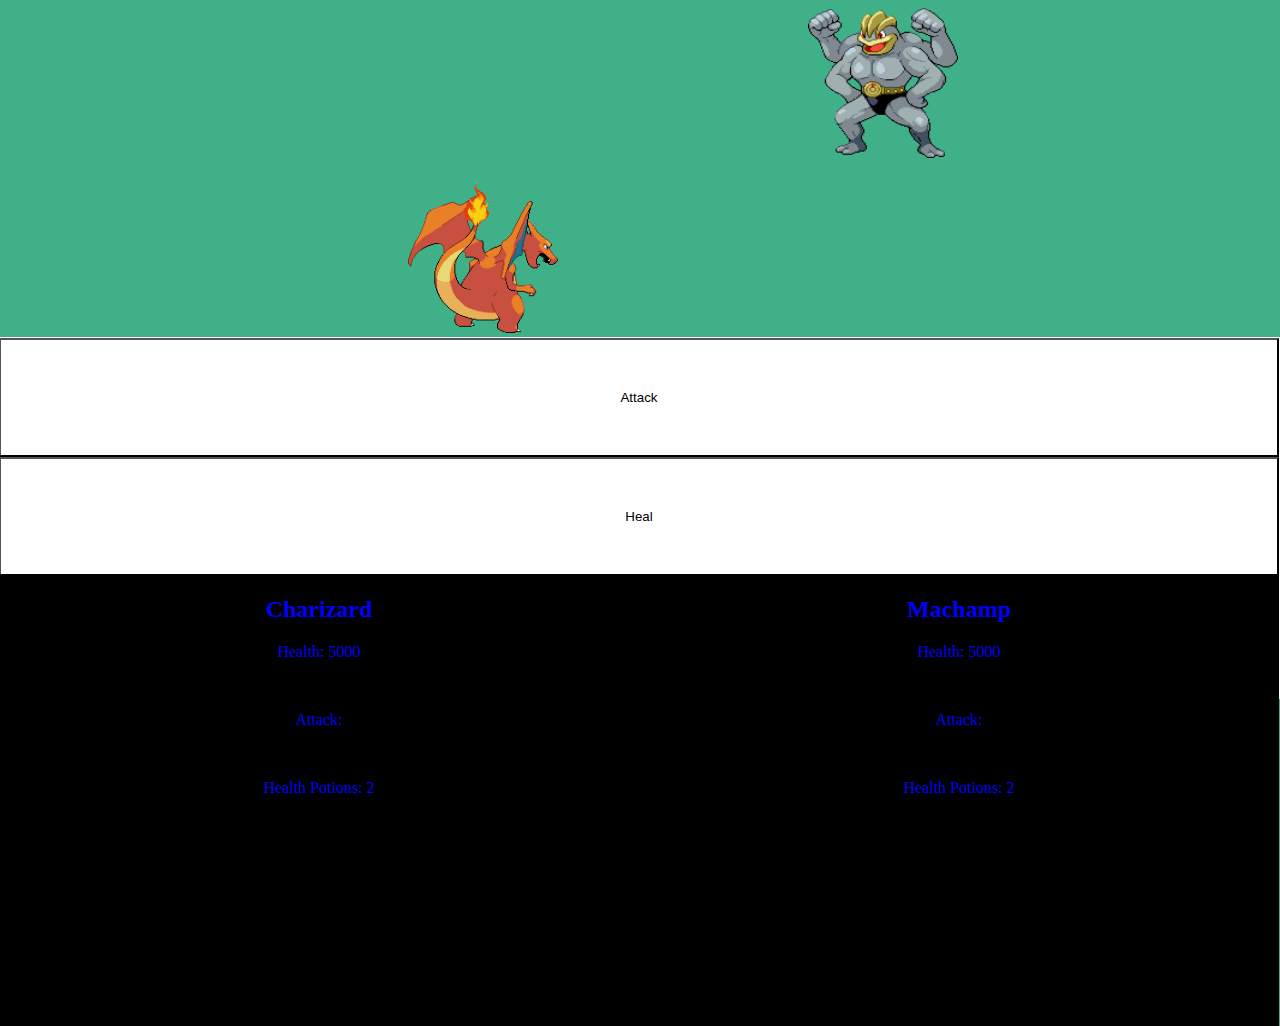
<file: index.html>
<!DOCTYPE html>
<html lang="en">
<head>
    <meta charset="UTF-8">
    <meta http-equiv="X-UA-Compatible" content="IE=edge">
    <meta name="viewport" content="width=device-width, initial-scale=1.0">
    <title>Document</title>
    <link rel="stylesheet" href="style.css">
    <script src="main.js"></script>
</head>
<body>
    <div id="game">
        <div>
            <div id="opponent">
                <img src="/Imgs/ddmp4rf-88ed55bc-6552-4100-8bde-4039796d9c02.png" alt="" width="150px" height="150px">
            </div>
            <div id="player">
                <h1></h1>
                <img src="/Imgs/darum7k-230b5ab4-7fe6-4d5f-9835-24965dd1a856.png" alt="" width="150px" height="150px">
            </div>
        </div>

        <div class="boxOfMoves">
            <button id="attackButton" onclick="playerAttack();" >Attack</button>
            <button id="healButton" onclick="playerHeal();">Heal</button>
            <div class="StatsLog">
                <div class="container">
                    <div class="col col-1">
                    <h2>Charizard</h2>
                        <p id="pHealth">
                            Health: 5000
                        </p>
                        <br>
                        <p>
                            Attack: 
                        </p>
                        <br>
                        <p id="healPotions">
                            Health Potions: 2 
                        </p>
                    </div>
                    <div class="col col-2">
                    <h2>Machamp</h2>
                    <p id="eHealth">
                        Health: 5000
                    </p>
                    <br>
                    <p>
                        Attack: 
                    </p>
                    <br>
                    <p id="enemyHealPotions">
                        Health Potions: 2
                    </p>
                    </div>
                </div>
                
                </div>
            </div>
        </div>
    </div>
    <div id="Game-Over">
        <h1>Game Over!</h1>
    </div>
    <div id="Game-Won">
        <h1>Game Won!</h1>
    </div>
</body>
</html>
</file>
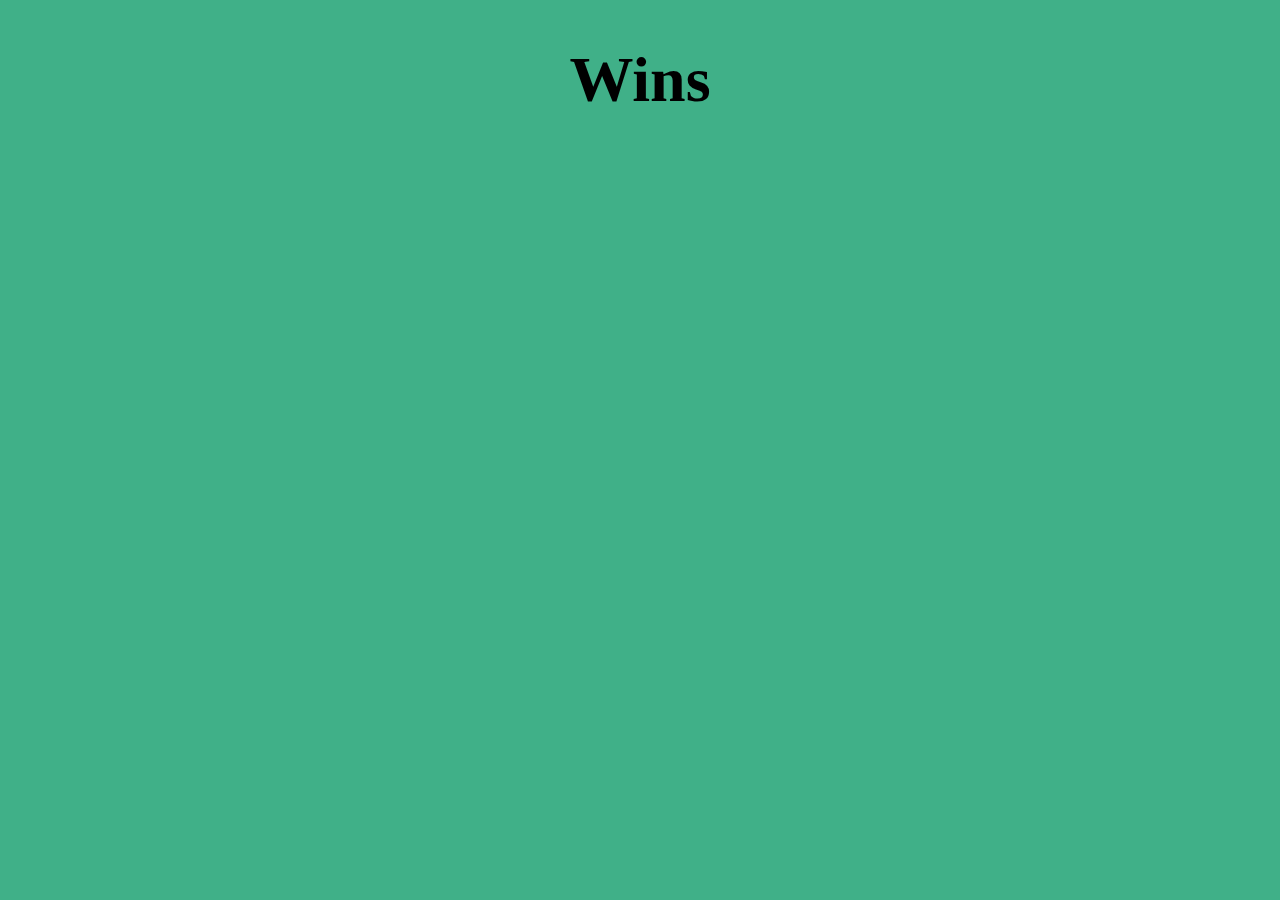
<file: gameOver.html>
<!DOCTYPE html>
<html lang="en">
<head>
    <meta charset="UTF-8">
    <meta http-equiv="X-UA-Compatible" content="IE=edge">
    <meta name="viewport" content="width=device-width, initial-scale=1.0">
    <title>Document</title>
    <link rel="stylesheet" href="style.css">
    <script src="main.js"></script>
</head>
<body>
    <h1 id="gameOver">Wins</h1>
</body>
</html>
</file>
<file: style.css>
body{
    overflow-x: hidden;
    background-color: #40b088;
}
#game{

}

#Game-Over{
    display: none;
}

#Game-Won{
    display: none;
}


#opponent{
    margin-left: 800px;
}
#player{
    margin-left: 400px;
}
.boxOfMoves{
    width: 100vw;
    height : 40vh;
    background-color: black;
    margin-left: -10px;
    margin-bottom: -10px;
    border: 1px solid white;
}
.boxOfMoves > button{
    width: 100%;
    height: 33%;
    background-color: white;
}
.StatsLog{
    width: 100vw;
    height : 50vh;
    background-color: black;
    display: inline-block;
    text-align: center;
    color: blue;
}
.container {
    display: flex; /* set the container to flex layout */
  }
  
  .col {
    width: 50%; /* set the width of each column to 50% */
  }
  #gameOver{
    font-size: 64px;
    display: flex;
    align-items: center;
    justify-content: center;
  }
</file>
